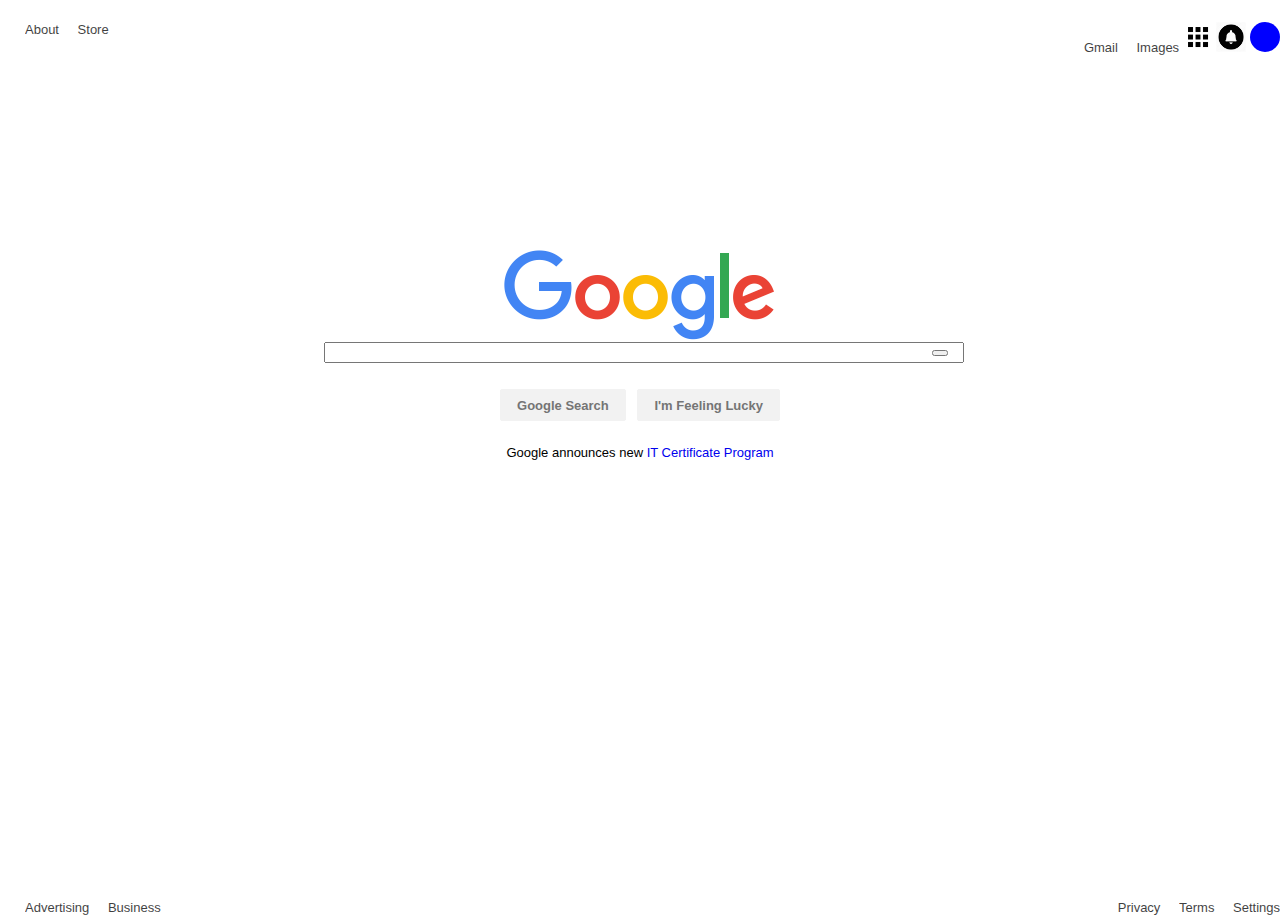
<file: index.html>
<!DOCTYPE html>
<html>
  <head>
    <meta charset="utf-8">
    <title>Google</title>
    <link href="styles/style.css" rel="stylesheet" type="text/css">
  </head>
  
  <body>
    <header>
        <div id="left-header">
                <a href="https://www.google.com/intl/en/about/">About</a>
                <a href="https://store.google.com/">Store</a>
        </div>
        <div id="right-header">
                <a href="https://mail.gmail.com">Gmail</a>
                <a href="https://images.google.com/">Images</a>
                <button id= "google-apps"><img src="images/google-apps.png" width="30px" height="30px"></button>
                <button id= "google-notifications"><img src="images/google-notification.jpg" width="30px" height="30px"></button>
                <button id= "google-account"></button>
        </div>
    </header>

    <main>
        <div id="main-google-img">
                <img src="images/googlelogo_color_272x92dp.png" alt="Google">
        </div>
        <div id="search-bar">
            <div class="main-search">
                <input type="text">
            </div>
            <button id="voice-search"></button>
        </div>
        <div class="search-buttons">
            <button id="standard-search-button">Google Search</button>
            <button id="lucky-button">I'm Feeling Lucky</button>
        </div>
        <div id="announcment">
            <p>Google announces new</p>
            <a href="https://blog.google/topics/grow-with-google/it-support-professional-certificate">IT Certificate Program</a>
        </div>
    </main>

    <footer>
        <div id="left-footer">
                <a href="https://www.google.com/intl/en_us/ads/">Advertising</a>
                <a href="https://www.google.com/services/">Business</a>
            </div>
            <div id="right-footer">
                <a href="https://www.google.com/intl/en_us/policies/privacy/">Privacy</a>
                    <a href="https://www.google.com/intl/en_us/policies/terms/">Terms</a>
                    <a href="https://www.google.com/preferences/">Settings</a>
            </div>
    </footer>
  </body>
</html>
</file>
<file: styles/style.css>
a{
    text-decoration-line: none;
}

a:hover{
    text-decoration-line: underline;
}

a:visted{
    color: #609;
}

#announcment{
    width: 300px;
}

#announcment p, announcment a{
    position: absolute;
    display: inline-block;
    width: max-content;
}

announcment a{
    position: relative;
    right: 0;
}

#announcment p{
    padding: 0;
    position: relative;
    left: 0;
}

body{
    height: 100%;
    font-family: arial,sans-serif;
    font-size: 13px;
    margin: 0;
    padding: 0;
    top: 50%
}

footer{
    bottom:0;
    display: inline-block;
    left:0;
    position: absolute;
    right:0;
}

header{
    height: 30px;
    display: inline-block;
    left:0;
    padding-top: 30px;
    position: absolute;
    right:0;
    top:0;
}

header a, footer a{
    color: #000;
    opacity: 0.75;
    padding-left: 15px;
    width: max-content;
}

#left-header, #right-header{
    top: 22px;
}

#left-header, #left-footer{
    display: inline-block;
    height: max-content;
    left: 10px;
    position: absolute;
    width: max-content;
}

main{
    text-align: -webkit-center;
}

#main-google-img{
    height: 92px;
    width: 272px;
    padding-top: 250px;
}

#right-header, #right-footer{
    position: absolute;
    right: 0;
    display: inline-block;
    height: max-content;
    width: max-content;
}

#search-bar{
    width: 632px;
}

input{
    width: 100%;
    z-index: 2;
}

input:hover{
    box-shadow: 3px 0px rgb(116, 114, 114);
}

#voice-search{
    position: relative;
    bottom: 22px;
    left: 300px;
    z-index: 1;
}

#standard-search-button, #lucky-button{
    height:32px;
    width: max-content;
    background-color: #f2f2f2;
    border: 1px solid #f2f2f2;
    border-radius: 2px;
    color: #757575;
    cursor: default;
    font-family: arial,sans-serif;
    font-size: 13px;
    font-weight: bold;
    margin: 11px 4px;
    min-width: 54px;
    padding: 0 16px;
    text-align: center;
}

#google-apps, #google-notifications{
    padding: 0px;
    border: 0px;
    background-color: transparent;
    color: transparent;
    height:30px;
    width: 30px;

}

#google-account{
    padding: 0px;
    border: 0px;
    border-radius: 30px;
    background-color: blue;
    color: transparent;
    height:30px;
    width: 30px;

}
</file>
